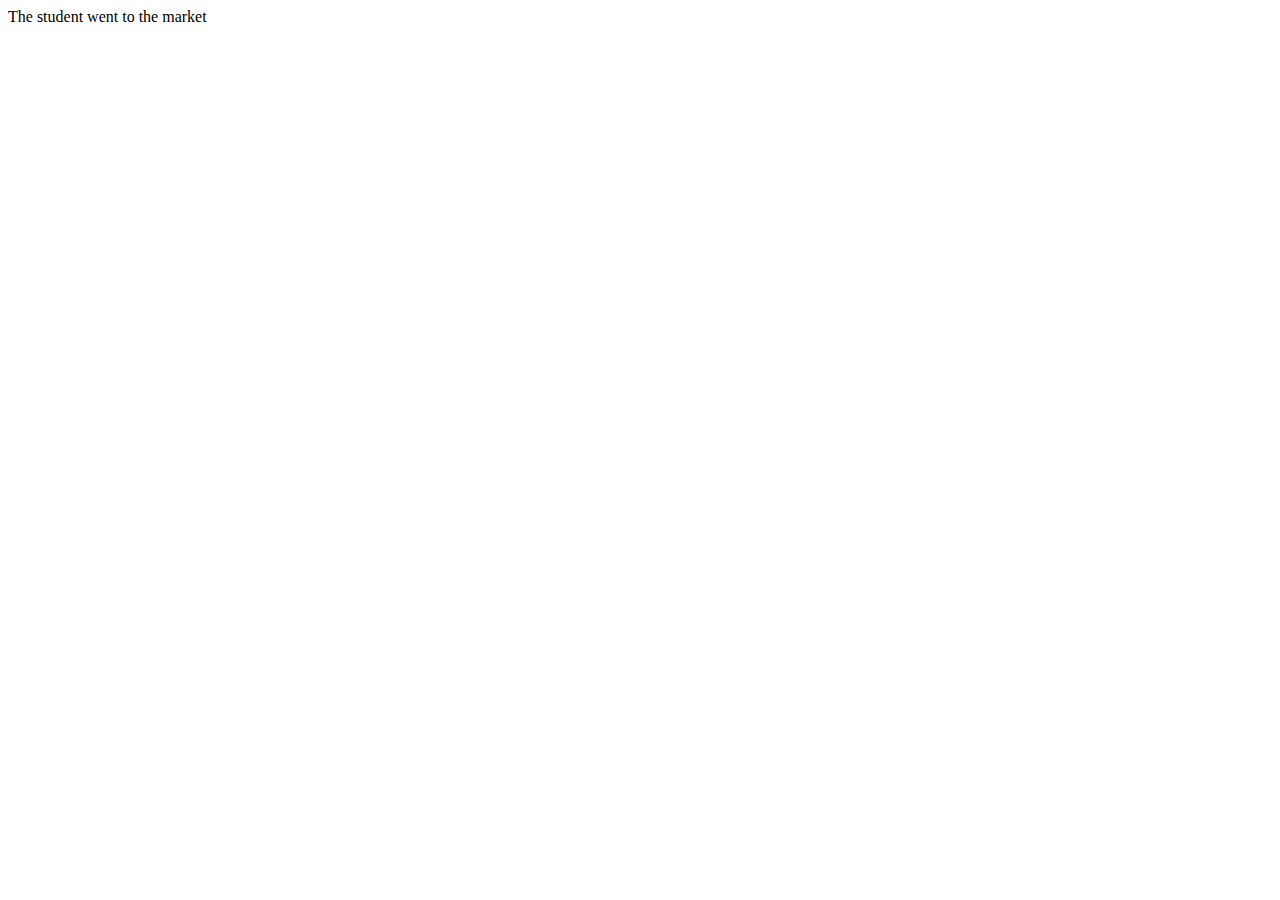
<file: nested.html>
<!DOCTYPE html>
<html lang="en">
<head>
    <meta charset="UTF-8">
    <meta name="viewport" content="width=device-width, initial-scale=1.0">
    <title>Nested Divs</title>
</head>
<body>
    <div class="outer-div">
        <div class="inner-div">
            The student went to the market
        </div>
    </div>
</body>
</html>
</file>
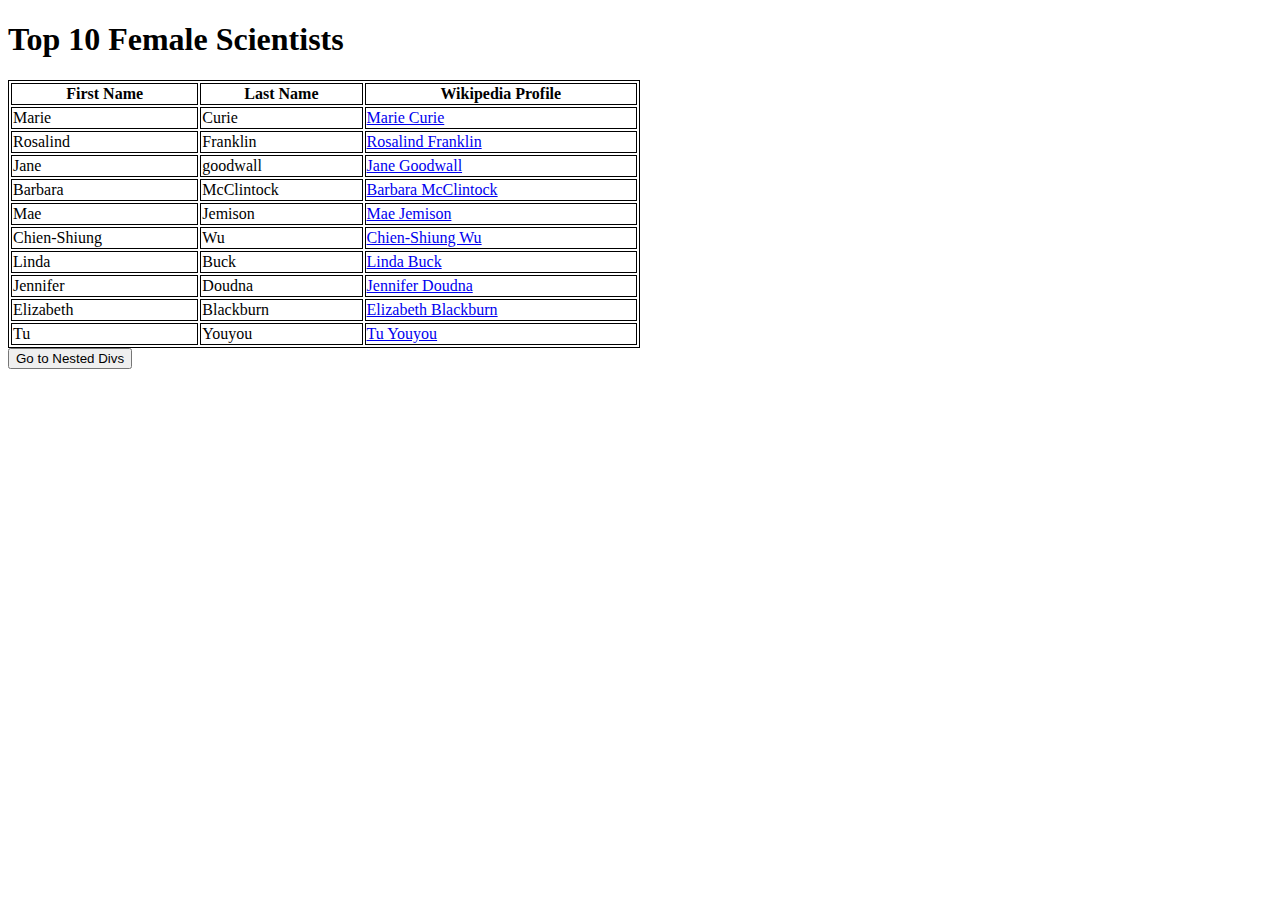
<file: table.html>
<!DOCTYPE html>
<html lang="en">
<head>
    <meta charset="UTF-8">
    <meta name="viewport" content="width=device-width, initial-scale=1.0">
    <title>Top Female Scientists</title>
    <style>
        table, th, td{
            border :1px solid black;
        }
    </style>
</head>
<body>
    <div class="container">
        <h1>Top 10 Female Scientists</h1>
        <table style="width:50%">
            <thead>
                <tr>
                    <th>First Name</th>
                    <th>Last Name</th>
                    <th>Wikipedia Profile</th>
                </tr>
            </thead>
            <tbody>
                <tr>
                    <td>Marie</td>
                    <td>Curie</td>
                    <td><a href="https://en.wikipedia.org/wiki/Marie_Curie">Marie Curie</a></td>

                </tr>
                <tr>
                    <td>Rosalind</td>
                    <td>Franklin</td>
                    <td><a href="https://en.wikipedia.org/wiki/Rosalind_Franklin">Rosalind Franklin</a></td>


                </tr>
                <tr>
                    <td>Jane</td>
                    <td>goodwall</td>
                    <td><a href="https://en.wikipedia.org/wiki/Jane_Goodall">Jane Goodwall</a></td>

                </tr>
                <tr>
                    <td>Barbara</td>
                    <td>McClintock</td>
                    <td><a href="https://en.wikipedia.org/wiki/Barbara_McClintock">Barbara McClintock</a></td>

                </tr>
                <tr>
                    <td>Mae</td>
                    <td>Jemison</td>
                    <td><a href="https://en.wikipedia.org/wiki/Mae_Jemison">Mae Jemison</a></td>

                </tr>
                <tr>
                    <td>Chien-Shiung</td>
                    <td>Wu</td>
                    <td><a href="https://en.wikipedia.org/wiki/Chien-Shiung_Wu">Chien-Shiung Wu</a></td>
                </tr>
                <tr>
                    <td>Linda</td>
                    <td>Buck</td>
                    <td><a href="https://en.wikipedia.org/wiki/Linda_Buck">Linda Buck</a></td>
                </tr>
                <tr>
                    <td>Jennifer</td>
                    <td>Doudna</td>
                    <td><a href="https://en.wikipedia.org/wiki/Jennifer_Doudna">Jennifer Doudna</a></td>
                </tr>
                <tr>
                    <td>Elizabeth</td>
                    <td>Blackburn</td>
                    <td><a href="https://en.wikipedia.org/wiki/Elizabeth_Blackburn">Elizabeth Blackburn</a></td>
                </tr>
                <tr>
                    <td>Tu</td>
                    <td>Youyou</td>
                    <td><a href="https://en.wikipedia.org/wiki/Tu_Youyou">Tu Youyou</a></td>
                </tr>

            </tbody>

        </table>
        <button onclick="window.location.href='nested.html'">Go to Nested Divs</button>
        
    </div>
</body>
</html>
</file>
